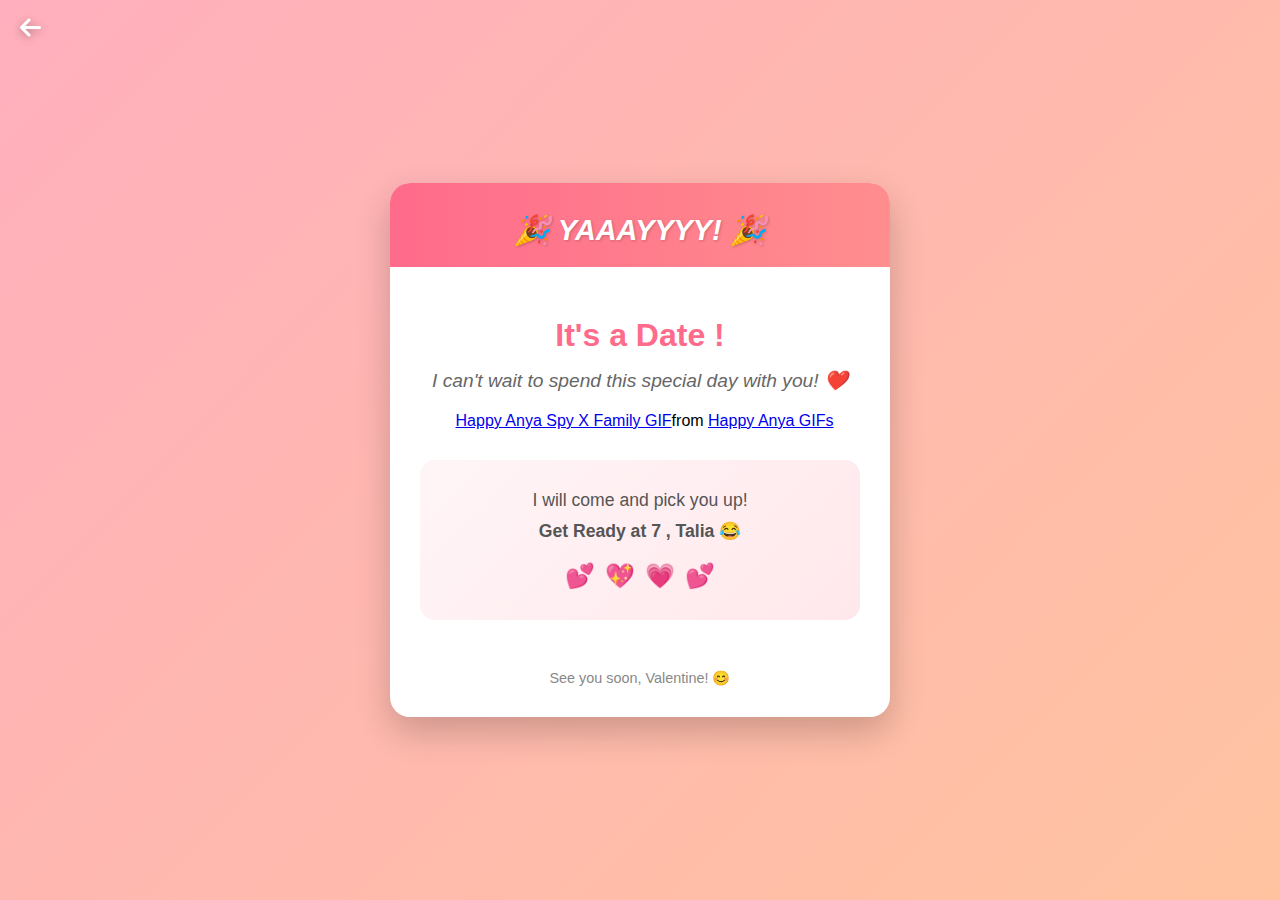
<file: confirmed.html>
<!doctype html>
<html lang="en">
  <head>
    <meta charset="UTF-8" />
    <meta name="viewport" content="width=device-width, initial-scale=1.0" />
    <title>Yay! 💕</title>
    <link rel="stylesheet" href="./style/css/styles.css" />
    <link
      rel="stylesheet"
      href="https://cdnjs.cloudflare.com/ajax/libs/font-awesome/6.4.0/css/all.min.css"
    />
  </head>
  <body>
    <a href="yes.html" class="back-arrow">
      <i class="fas fa-arrow-left"></i>
    </a>

    <div class="valentine-card celebration">
      <div class="card-header">
        <h1 class="title" style="font-style: italic;">🎉 YAAAYYYY! 🎉</h1>
      </div>

      <div class="content">
        <div class="celebration-message">
          <h2>It's a Date !</h2>
          <p class="excited-text">
            I can't wait to spend this special day with you! ❤️
          </p>
        </div>

        <div class="gif_container">
          <div
            class="tenor-gif-embed"
            data-postid="27218596"
            data-share-method="host"
            data-aspect-ratio="1.77778"
            data-width="100%"
          >
            <a
              href="https://tenor.com/view/happy-anya-spy-x-family-gif-27218596"
              >Happy Anya Spy X Family GIF</a
            >from
            <a href="https://tenor.com/search/happy+anya-gifs"
              >Happy Anya GIFs</a
            >
          </div>
          <script
            type="text/javascript"
            async
            src="https://tenor.com/embed.js"
          ></script>
        </div>

        <div class="final-note">
          <p>I will come and pick you up!</p>
          <p class="date-reminder">Get Ready at 7 , Talia 😂</p>
          <div class="hearts-container">
            <span class="heart">💕</span>
            <span class="heart">💖</span>
            <span class="heart">💗</span>
            <span class="heart">💕</span>
          </div>
        </div>
      </div>

      <div class="footer">See you soon, Valentine! 😊</div>
    </div>
  </body>
</html>
</file>
<file: style/css/styles.css>
/* Position the "No" button absolutely within body */
#noButton {
  position: absolute;
  margin-left: 200px;
  transition: 0.5s;
  background: linear-gradient(to right, #ff6b8b, #ff8e8e);
  color: white;
  border: none;
  border-radius: 50px;
  font-size: 1.5rem;
  font-weight: bold;
  cursor: pointer;
  transition: all 0.3s ease;
  box-shadow: 0 5px 15px rgba(255, 107, 139, 0.4);
  letter-spacing: 1px;
  width: 150px;
  /* Smooth movement */
}

#yesButton {
  position: absolute;
  margin-right: 200px;
  background: linear-gradient(to right, #ff6b8b, #ff8e8e);
  color: white;
  border: none;
  border-radius: 50px;
  font-size: 1.5rem;
  font-weight: bold;
  cursor: pointer;
  transition: all 0.3s ease;
  box-shadow: 0 5px 15px rgba(255, 107, 139, 0.4);
  letter-spacing: 1px;
  width: 150px;

  /* Smooth movement */
}

.header_text {
  font-family: "Nunito";
  font-size: 50px;
  font-weight: bold;
  color: #fff;
  text-align: center;
  margin-top: 20px;
  margin-bottom: 0px;
  animation:
    colorShift 3s ease infinite,
    bounce 2s ease-in-out infinite;
  transform-origin: center;
  text-shadow:
    0 0 10px rgba(255, 107, 139, 0.8),
    0 0 20px rgba(255, 215, 0, 0.6),
    0 0 30px rgba(255, 107, 139, 0.4),
    2px 2px 4px rgba(0, 0, 0, 0.3);
}

@keyframes colorShift {
  0%,
  100% {
    color: #fff;
    text-shadow:
      0 0 10px rgba(255, 107, 139, 0.8),
      0 0 20px rgba(255, 215, 0, 0.6),
      0 0 30px rgba(255, 107, 139, 0.4),
      2px 2px 4px rgba(0, 0, 0, 0.3);
  }
  50% {
    color: #ffd700;
    text-shadow:
      0 0 15px rgba(255, 215, 0, 0.9),
      0 0 25px rgba(255, 107, 139, 0.7),
      0 0 35px rgba(255, 215, 0, 0.5),
      2px 2px 4px rgba(0, 0, 0, 0.3);
  }
}

@keyframes bounce {
  0%,
  100% {
    transform: translateY(0) scale(1);
  }
  50% {
    transform: translateY(-10px) scale(1.05);
  }
}

.buttons {
  display: flex;
  flex-direction: row;
  justify-content: center;
  align-items: center;
  margin-top: 80px;
  margin-left: 20px;
  /* optional: adds some space between the buttons */
}

.btn {
  background-color: #ffb6c1;
  color: #d35b41;
  padding: 15px 32px;
  text-align: center;
  display: inline-block;
  font-size: 16px;
  margin: 4px 2px;
  cursor: pointer;
  border: none;
  border-radius: 12px;
  transition: background-color 0.3s ease;
}

/* .btn:hover {
    background-color: transparent;
} */

.gif_container {
  display: flex;
  justify-content: center;
  align-items: center;
  margin-left: 9px;
  border-radius: 30px;
}

* {
  margin: 0;
  padding: 0;
  box-sizing: border-box;
  font-family: "Segoe UI", Tahoma, Geneva, Verdana, sans-serif;
}

body {
  display: flex;
  justify-content: center;
  align-items: center;
  min-height: 100vh;
  background: linear-gradient(135deg, #ffafbd, #ffc3a0);
  padding: 20px;
}

.back-arrow {
  position: absolute;
  top: 14px;
  left: 20px;
  color: white;
  font-size: 1.5rem;
  text-decoration: none;
  cursor: pointer;
  transition: all 0.3s ease;
  z-index: 1000;
  filter: drop-shadow(0 2px 4px rgba(0, 0, 0, 0.3));
}

.back-arrow:hover {
  transform: scale(1.2) translateX(-3px);
  filter: drop-shadow(0 4px 8px rgba(0, 0, 0, 0.4));
}

.back-arrow:active {
  transform: scale(1);
}

.celebration-message {
  text-align: center;
  margin: 20px 0;
}

.celebration-message h2 {
  font-size: 2rem;
  color: #ff6b8b;
  margin-bottom: 15px;
}

.excited-text {
  font-size: 1.2rem;
  color: #666;
  font-style: italic;
}

.final-note {
  text-align: center;
  margin-top: 30px;
  padding: 20px;
  background: linear-gradient(135deg, #fff5f7, #ffe8ec);
  border-radius: 15px;
}

.final-note p {
  font-size: 1.1rem;
  color: #555;
  margin: 10px 0;
}

.date-reminder {
  font-size: 1.3rem;
  font-weight: bold;
  color: #ff6b8b;
  margin-top: 15px;
}

.hearts-container {
  margin-top: 20px;
  font-size: 1.5rem;
}

.hearts-container .heart {
  display: inline-block;
  animation: heartBeat 1.5s ease-in-out infinite;
  margin: 0 5px;
}

.hearts-container .heart:nth-child(2) {
  animation-delay: 0.2s;
}

.hearts-container .heart:nth-child(3) {
  animation-delay: 0.4s;
}

.hearts-container .heart:nth-child(4) {
  animation-delay: 0.6s;
}

@keyframes heartBeat {
  0%,
  100% {
    transform: scale(1);
  }
  50% {
    transform: scale(1.3);
  }
}

.valentine-card {
  width: 100%;
  max-width: 500px;
  background-color: #fff;
  border-radius: 20px;
  box-shadow: 0 15px 35px rgba(0, 0, 0, 0.2);
  overflow: hidden;
  position: relative;
  padding-bottom: 30px;
}

.card-header {
  background: linear-gradient(to right, #ff6b8b, #ff8e8e);
  color: white;
  padding: 20px;
  text-align: center;
  position: relative;
}

.time {
  position: absolute;
  top: 20px;
  right: 20px;
  font-size: 1.2rem;
  font-weight: bold;
}

.title {
  font-size: 1.8rem;
  margin-top: 10px;
  text-shadow: 1px 1px 3px rgba(0, 0, 0, 0.2);
}

.content {
  padding: 30px;
}

.agreements {
  list-style-type: none;
  margin-bottom: 30px;
}

.agreements li {
  padding: 15px 0;
  border-bottom: 1px dashed #ffc3a0;
  font-size: 1.2rem;
  display: flex;
  align-items: center;
}

.agreements li:last-child {
  border-bottom: none;
}

.agreements li i {
  color: #ff6b8b;
  margin-right: 15px;
  font-size: 1.4rem;
}

.start-date {
  background-color: #fff5f7;
  padding: 20px;
  border-radius: 15px;
  text-align: center;
  margin-bottom: 25px;
  border: 2px dashed #ff8e8e;
}

.start-date h3 {
  color: #ff6b8b;
  font-size: 1.5rem;
  margin-bottom: 5px;
}

.start-date .date {
  font-size: 1.8rem;
  font-weight: bold;
  color: #ff4d7e;
}

.note {
  text-align: center;
  font-style: italic;
  color: #666;
  margin-bottom: 30px;
  font-size: 1.1rem;
  line-height: 1.5;
  padding: 0 10px;
}

.yes-button {
  display: block;
  width: 200px;
  margin: 0 auto;
  padding: 18px;
  background: linear-gradient(to right, #ff6b8b, #ff8e8e);
  color: white;
  border: none;
  border-radius: 50px;
  font-size: 1.5rem;
  font-weight: bold;
  cursor: pointer;
  transition: all 0.3s ease;
  box-shadow: 0 5px 15px rgba(255, 107, 139, 0.4);
  letter-spacing: 1px;
}

.yes-button:hover {
  transform: translateY(-5px);
  box-shadow: 0 10px 20px rgba(255, 107, 139, 0.6);
  background: linear-gradient(to right, #ff4d7e, #ff6b8b);
}

.yes-button:active {
  transform: translateY(0);
  box-shadow: 0 5px 10px rgba(255, 107, 139, 0.4);
}

.heart {
  color: #ff6b8b;
  font-size: 1.5rem;
  display: inline-block;
  margin: 0 5px;
  animation: heartbeat 1.5s infinite;
}

@keyframes heartbeat {
  0% {
    transform: scale(1);
  }
  5% {
    transform: scale(1.2);
  }
  10% {
    transform: scale(1.1);
  }
  15% {
    transform: scale(1.3);
  }
  50% {
    transform: scale(1);
  }
  100% {
    transform: scale(1);
  }
}

.footer {
  text-align: center;
  margin-top: 20px;
  color: #888;
  font-size: 0.9rem;
}

.hearts-container {
  display: flex;
  justify-content: center;
  margin-bottom: 10px;
}

.hearts-container .heart {
  animation-delay: calc(var(--i) * 0.2s);
}

@media (max-width: 600px) {
  .valentine-card {
    max-width: 95%;
  }

  .title {
    font-size: 1.5rem;
  }

  .agreements li {
    font-size: 1.1rem;
  }

  .start-date h3 {
    font-size: 1.3rem;
  }

  .start-date .date {
    font-size: 1.5rem;
  }

  .yes-button {
    width: 180px;
    padding: 16px;
    font-size: 1.3rem;
  }
}
</file>
